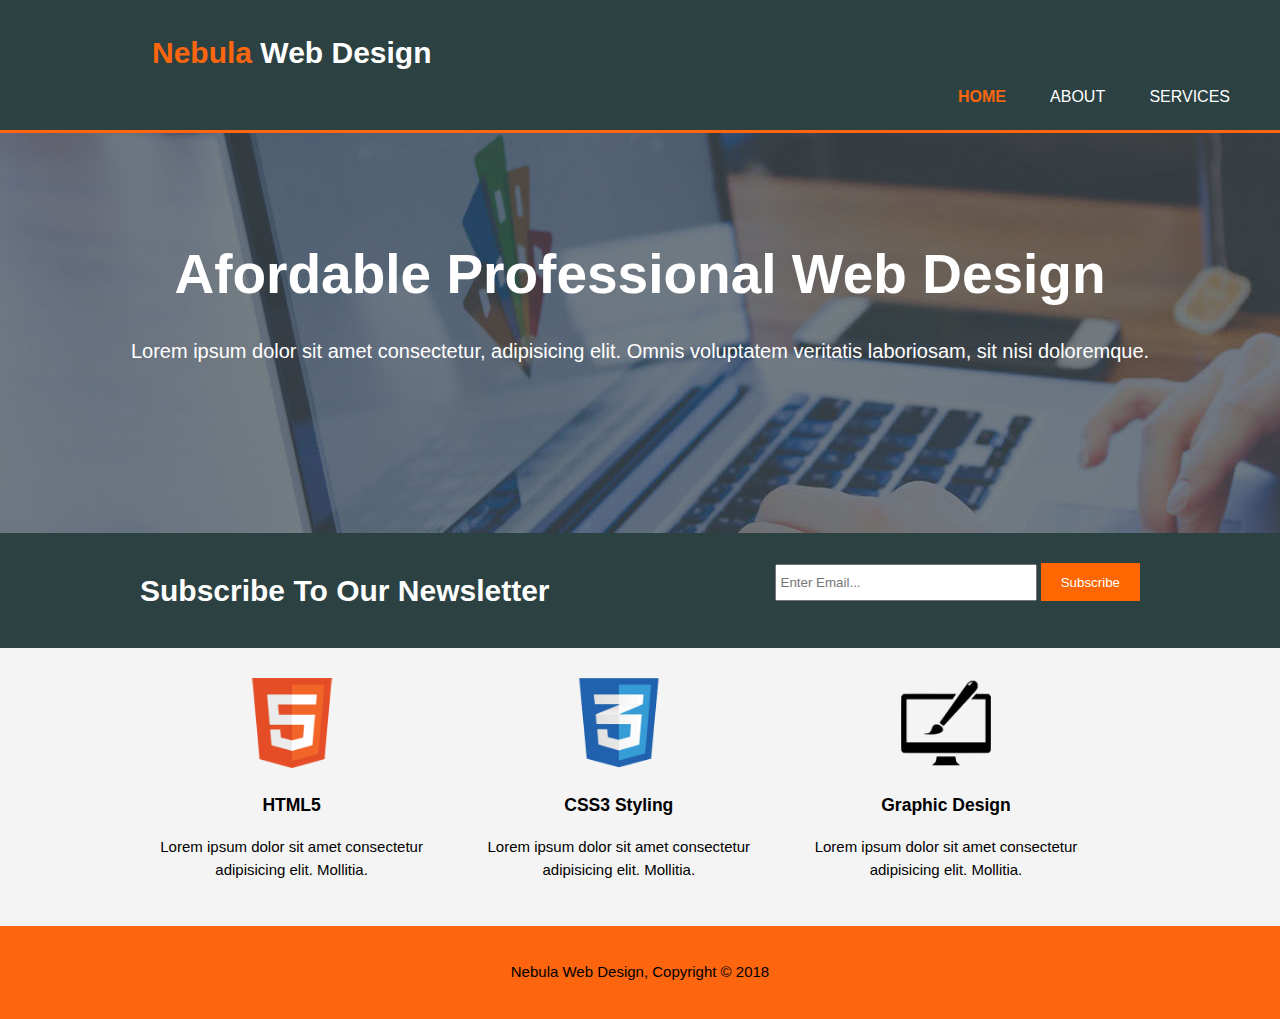
<file: index.html>
<!DOCTYPE html>
<html lang="en">

<head>
    <meta charset="UTF-8">
    <meta name="viewport" content="width=device-width, initial-scale=1.0">
    <meta name="description" content="Affordable and professional web design">
    <meta name="keywords" content="web design, affordable web design, professional web design">
    <meta http-equiv="X-UA-Compatible" content="ie=edge">
    <title>Nebula Web Design | Welcome</title>
    <link rel="stylesheet" href="https://use.fontawesome.com/releases/v5.3.1/css/all.css" integrity="sha384-mzrmE5qonljUremFsqc01SB46JvROS7bZs3IO2EmfFsd15uHvIt+Y8vEf7N7fWAU"
        crossorigin="anonymous">
    <link rel="stylesheet" href="./css/style.css">
</head>

<body>
    <header>
        <div class="container">
            <div id="branding">
                <h1><span class="highlight">Nebula</span> Web Design</h1>
            </div>
        </div>
        <nav>
            <ul>
                <li class="current"><a href="index.html">Home</a></li>
                <li><a href="about.html">About</a></li>
                <li><a href="services.html">Services</a></li>
            </ul>
        </nav>
    </header>
    <section id="showcase">
        <div class="container">
            <h1>Afordable Professional Web Design</h1>
            <p>Lorem ipsum dolor sit amet consectetur, adipisicing elit. Omnis voluptatem veritatis laboriosam, sit
                nisi doloremque.</p>
        </div>
    </section>
    <section id="newsletter">
        <div class="container">
            <h1>Subscribe To Our Newsletter</h1>
            <form action="process.php">
                <input type="email" placeholder="Enter Email...">
                <button type="submit" class="button_1">Subscribe</button>
            </form>
        </div>
    </section>

    <section id="boxes">
        <div class="container">
            <div class="box">
                <img src="img/logo_html.png" alt="HTML5">
                <h3>HTML5</h3>
                <p>Lorem ipsum dolor sit amet consectetur adipisicing elit. Mollitia.</p>
            </div>
            <div class="box">
                <img src="img/logo_css.png" alt="CSS3">
                <h3>CSS3 Styling</h3>
                <p>Lorem ipsum dolor sit amet consectetur adipisicing elit. Mollitia.</p>
            </div>
            <div class="box">
                <img src="img/logo_brush.png" alt="Graphic Design">
                <h3>Graphic Design</h3>
                <p>Lorem ipsum dolor sit amet consectetur adipisicing elit. Mollitia.</p>
            </div>
        </div>
    </section>
    <footer>
        <p>Nebula Web Design, Copyright &copy; 2018</p>
    </footer>
</body>

</html>
</file>
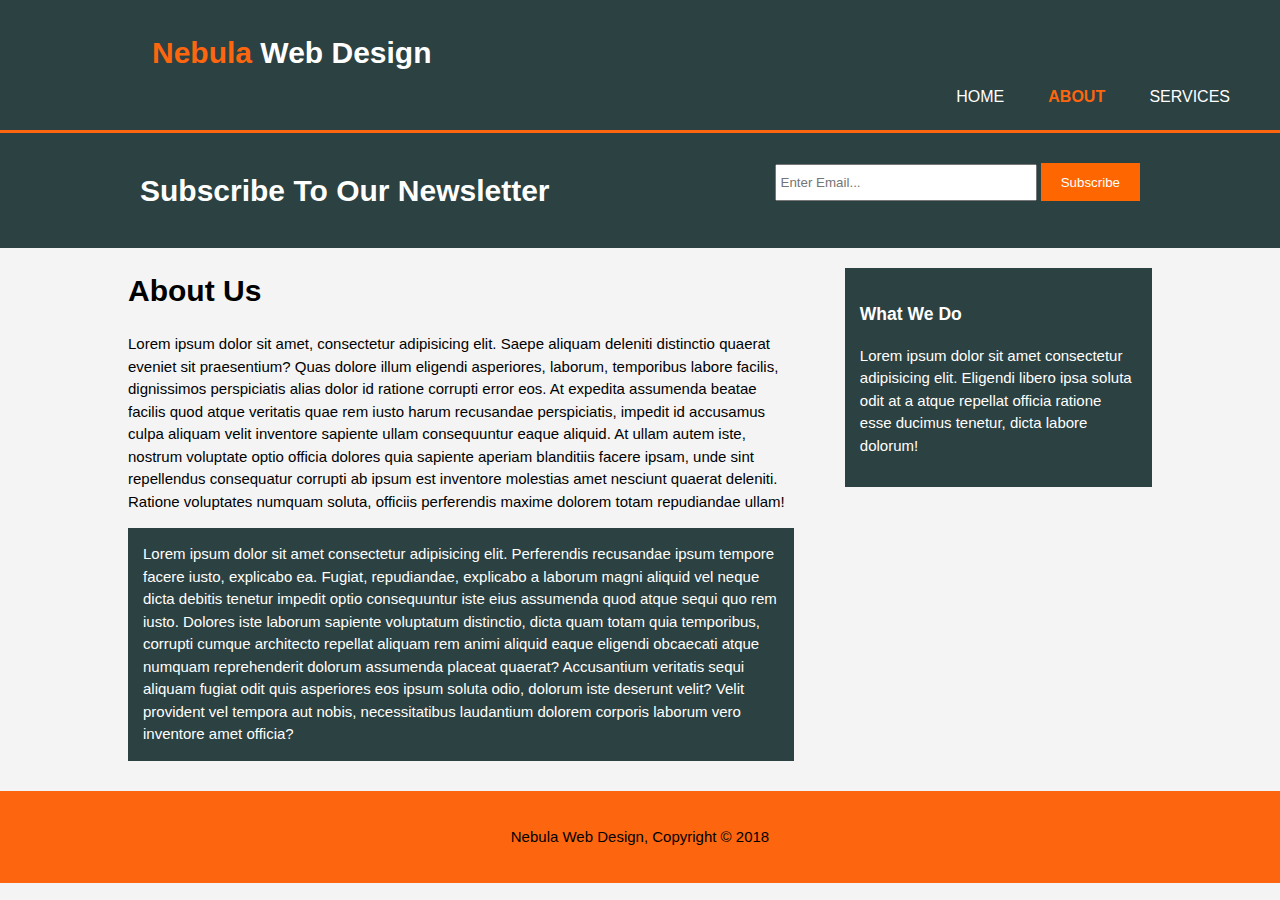
<file: about.html>
<!DOCTYPE html>
<html lang="en">

<head>
    <meta charset="UTF-8">
    <meta name="viewport" content="width=device-width, initial-scale=1.0">
    <meta name="description" content="Affordable and professional web design">
    <meta name="keywords" content="web design, affordable web design, professional web design">
    <meta http-equiv="X-UA-Compatible" content="ie=edge">
    <title>Nebula Web Design | About</title>
    <link rel="stylesheet" href="https://use.fontawesome.com/releases/v5.3.1/css/all.css" integrity="sha384-mzrmE5qonljUremFsqc01SB46JvROS7bZs3IO2EmfFsd15uHvIt+Y8vEf7N7fWAU"
        crossorigin="anonymous">
    <link rel="stylesheet" href="./css/style.css">
</head>

<body>
    <header>
        <div class="container">
            <div id="branding">
                <h1><span class="highlight">Nebula</span> Web Design</h1>
            </div>
        </div>
        <nav>
            <ul>
                <li><a href="index.html">Home</a></li>
                <li class="current"><a href="about.html">About</a></li>
                <li><a href="services.html">Services</a></li>
            </ul>
        </nav>
    </header>

    <section id="newsletter">
        <div class="container">
            <h1>Subscribe To Our Newsletter</h1>
            <form action="process.php">
                <input type="email" placeholder="Enter Email...">
                <button type="submit" class="button_1">Subscribe</button>
            </form>
        </div>
    </section>

    <section id="main">
        <div class="container">
            <article id="main-col">
                <h1 class="page-title">About Us</h1>
                <p>Lorem ipsum dolor sit amet, consectetur adipisicing elit. Saepe aliquam deleniti distinctio quaerat
                    eveniet sit praesentium? Quas dolore illum eligendi asperiores, laborum, temporibus labore facilis,
                    dignissimos perspiciatis alias dolor id ratione corrupti error eos. At expedita assumenda beatae
                    facilis quod atque veritatis quae rem iusto harum recusandae perspiciatis, impedit id accusamus
                    culpa aliquam velit inventore sapiente ullam consequuntur eaque aliquid. At ullam autem iste,
                    nostrum voluptate optio officia dolores quia sapiente aperiam blanditiis facere ipsam, unde sint
                    repellendus consequatur corrupti ab ipsum est inventore molestias amet nesciunt quaerat deleniti.
                    Ratione voluptates numquam soluta, officiis perferendis maxime dolorem totam repudiandae ullam!</p>
                <p class="dark">Lorem ipsum dolor sit amet consectetur adipisicing elit. Perferendis recusandae ipsum
                    tempore facere
                    iusto, explicabo ea. Fugiat, repudiandae, explicabo a laborum magni aliquid vel neque dicta debitis
                    tenetur impedit optio consequuntur iste eius assumenda quod atque sequi quo rem iusto. Dolores iste
                    laborum sapiente voluptatum distinctio, dicta quam totam quia temporibus, corrupti cumque
                    architecto repellat aliquam rem animi aliquid eaque eligendi obcaecati atque numquam reprehenderit
                    dolorum assumenda placeat quaerat? Accusantium veritatis sequi aliquam fugiat odit quis asperiores
                    eos ipsum soluta odio, dolorum iste deserunt velit? Velit provident vel tempora aut nobis,
                    necessitatibus laudantium dolorem corporis laborum vero inventore amet officia?</p>
            </article>
            <aside id="sidebar">
                <div class="dark">
                    <h3>What We Do</h3>
                    <p>Lorem ipsum dolor sit amet consectetur adipisicing elit. Eligendi libero ipsa soluta odit at a
                        atque
                        repellat officia ratione esse ducimus tenetur, dicta labore dolorum!</p>
                </div>
            </aside>
        </div>
    </section>

    <footer>
        <p>Nebula Web Design, Copyright &copy; 2018</p>
    </footer>
</body>

</html>
</file>
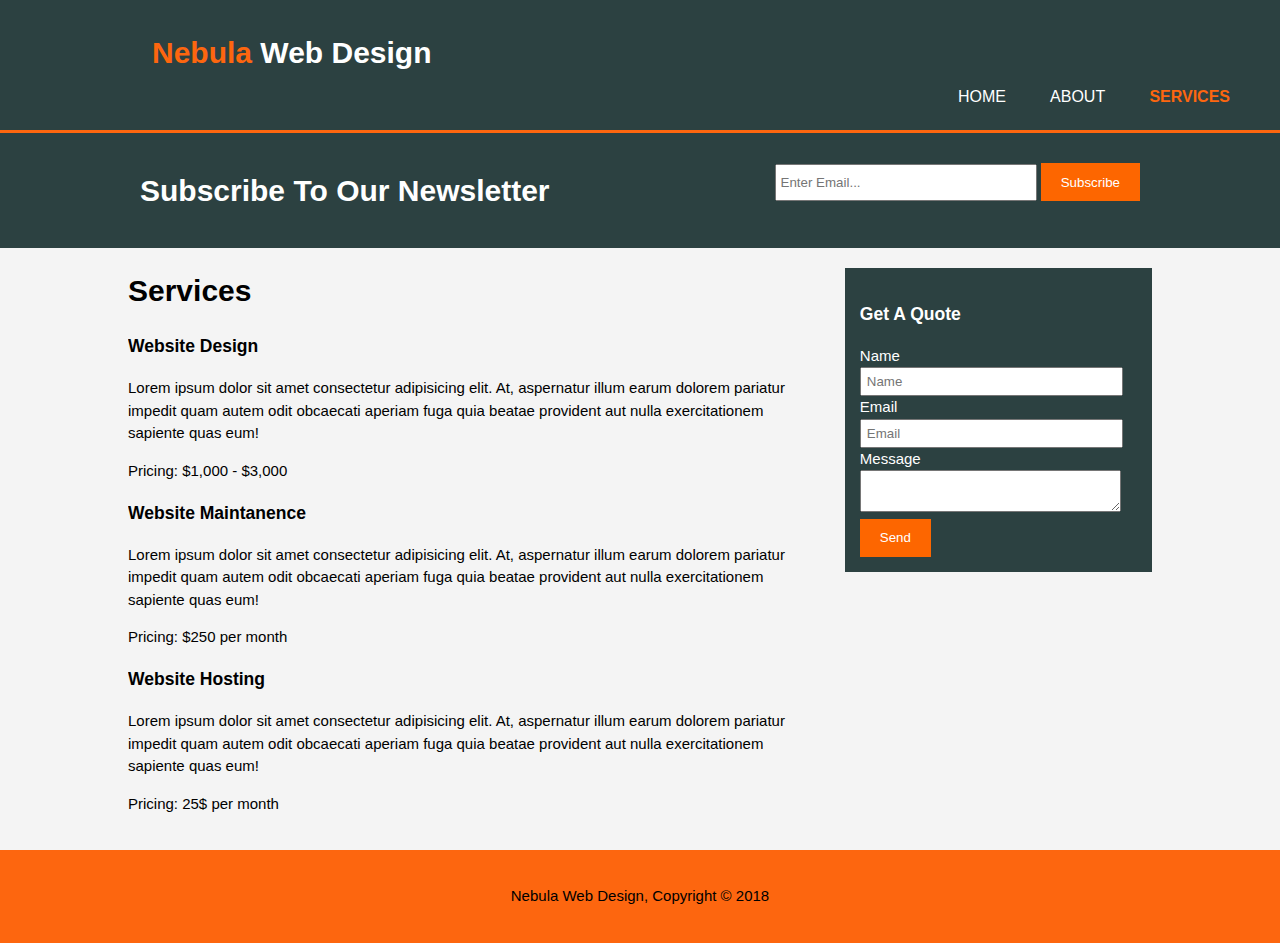
<file: services.html>
<!DOCTYPE html>
<html lang="en">

<head>
    <meta charset="UTF-8">
    <meta name="viewport" content="width=device-width, initial-scale=1.0">
    <meta name="description" content="Affordable and professional web design">
    <meta name="keywords" content="web design, affordable web design, professional web design">
    <meta http-equiv="X-UA-Compatible" content="ie=edge">
    <title>Nebula Web Design | Services</title>
    <link rel="stylesheet" href="https://use.fontawesome.com/releases/v5.3.1/css/all.css" integrity="sha384-mzrmE5qonljUremFsqc01SB46JvROS7bZs3IO2EmfFsd15uHvIt+Y8vEf7N7fWAU"
        crossorigin="anonymous">
    <link rel="stylesheet" href="./css/style.css">
</head>

<body>
    <header>
        <div class="container">
            <div id="branding">
                <h1><span class="highlight">Nebula</span> Web Design</h1>
            </div>
        </div>
        <nav>
            <ul>
                <li><a href="index.html">Home</a></li>
                <li><a href="about.html">About</a></li>
                <li class="current"><a href="services.html">Services</a></li>
            </ul>
        </nav>
    </header>

    <section id="newsletter">
        <div class="container">
            <h1>Subscribe To Our Newsletter</h1>
            <form action="process.php">
                <input type="email" placeholder="Enter Email...">
                <button type="submit" class="button_1">Subscribe</button>
            </form>
        </div>
    </section>

    <section id="main">
        <div class="container">
            <article id="main-col">
                <h1 class="page-title">Services</h1>
                <ul id="Services">
                    <li>
                        <h3>Website Design</h3>
                        <p>Lorem ipsum dolor sit amet consectetur adipisicing elit. At, aspernatur illum earum dolorem
                            pariatur impedit quam autem odit obcaecati aperiam fuga quia beatae provident aut nulla
                            exercitationem sapiente quas eum!</p>
                        <p>Pricing: $1,000 - $3,000</p>
                    </li>
                    <li>
                        <h3>Website Maintanence</h3>
                        <p>Lorem ipsum dolor sit amet consectetur adipisicing elit. At, aspernatur illum earum dolorem
                            pariatur impedit quam autem odit obcaecati aperiam fuga quia beatae provident aut nulla
                            exercitationem sapiente quas eum!</p>
                        <p>Pricing: $250 per month</p>
                    </li>
                    <li>
                        <h3>Website Hosting</h3>
                        <p>Lorem ipsum dolor sit amet consectetur adipisicing elit. At, aspernatur illum earum dolorem
                            pariatur impedit quam autem odit obcaecati aperiam fuga quia beatae provident aut nulla
                            exercitationem sapiente quas eum!</p>
                        <p>Pricing: 25$ per month</p>
                    </li>

                </ul>
            </article>
            <aside id="sidebar">
                <div class="dark">
                    <h3>Get A Quote</h3>
                    <form class="quote">
                        <div>
                            <label>Name</label>
                            <input type="text" placeholder="Name">
                        </div>
                        <div>
                            <label>Email</label>
                            <input type="email" placeholder="Email">
                        </div>
                        <div>
                            <label>Message</label>
                            <textarea name="Message"></textarea>
                        </div>
                        <button class="button_1" type="submit">Send</button>
                    </form>
                </div>
            </aside>
        </div>
    </section>

    <footer>
        <p>Nebula Web Design, Copyright &copy; 2018</p>
    </footer>
</body>

</html>
</file>
<file: css/style.css>
body {
  font: 15px/1.5 Arial, Helvetica, sans-serif;
  padding: 0;
  margin: 0;
  background-color: #f4f4f4;
}

/* global */
.container {
  width: 80%;
  margin: auto;
  overflow: hidden;
}

.button_1 {
  height: 38px;
  background: #fd6600;
  border: 0;
  padding-left: 20px;
  padding-right: 20px;
  color: #fff;
}

.dark {
  padding: 15px;
  background: #2c4141;
  color: #fff;
  margin-top: 10px;
  margin-bottom: 10px;
}

ul {
  margin: 0;
  padding: 0;
}

/* header */
header {
  background: #2c4141;
  color: #fff;
  padding: 30px;
  min-height: 70px;
  border-bottom: #fd660f 3px solid;
}

header a {
  color: #fff;
  text-decoration: none;
  text-transform: uppercase;
  font-size: 16px;
}

header li {
  display: inline;
  padding: 0 20px;
}

header #branding {
  float: left;
}

header #branding h1 {
  margin: 0;
}

header nav {
  float: right;
  margin-top: 10px;
}

header .highlight,
header .current a {
  color: #fd660f;
  font-weight: bold;
}

header a:hover {
  color: #ccc;
  font-weight: bold;
}

/* Showcase */
#showcase {
  min-height: 400px;
  background: url("../img/showcase.jpg") no-repeat 0 -400px;
  text-align: center;
  color: #fff;
}

#showcase h1 {
  margin-top: 100px;
  font-size: 55px;
  margin-bottom: 10px;
}

#showcase p {
  font-size: 20px;
}

/* Newsletter */
#newsletter {
  padding: 15px;
  color: #fff;
  background: #2c4141;
}

#newsletter h1 {
  float: left;
}

#newsletter form {
  float: right;
  margin-top: 15px;
}

#newsletter input[type="email"] {
  padding: 4px;
  height: 25px;

  width: 250px;
}

/* Boxes */
#boxes {
  margin-top: 20px;
}

#boxes .box {
  float: left;
  text-align: center;
  width: 30%;
  padding: 10px;
}

#boxes .box img {
  width: 90px;
}

/* Sidebar */
aside#sidebar {
  float: right;
  width: 30%;
  margin-top: 10px;
}

aside#sidebar .quote input,
aside#sidebar .quote textarea {
  width: 90%;
  padding: 5px;
}

/* Main-col */
article#main-col {
  float: left;
  width: 65%;
}

/* Services */
ul#services li {
  list-style: none;
  padding: 20px;
  border: #ccc;
  margin-bottom: 5px;
  background: #e6e6e6;
}
/* Footer */
footer {
  padding: 20px;
  margin-top: 20px;
  background-color: #fd660f;
  text-align: center;
}

/* Media Queries */
@media (max-width: 768px) {
  header #branding,
  header nav,
  header nav li,
  #newsletter h1,
  #newsletter form,
  #boxes .box,
  article#main-col,
  aside#sidebar {
    float: none;
    text-align: center;
    width: 100%;
  }

  header {
    padding-bottom: 20px;
  }

  #showcase h1 {
    margin-top: 40px;
  }

  #newsletter button,
  .quote button {
    display: block;
    width: 100%;
  }

  #newsletter form input[type="email"],
  .quote input,
  .quote textarea {
    width: 100%;
    margin-bottom: 5px;
  }
}
</file>
